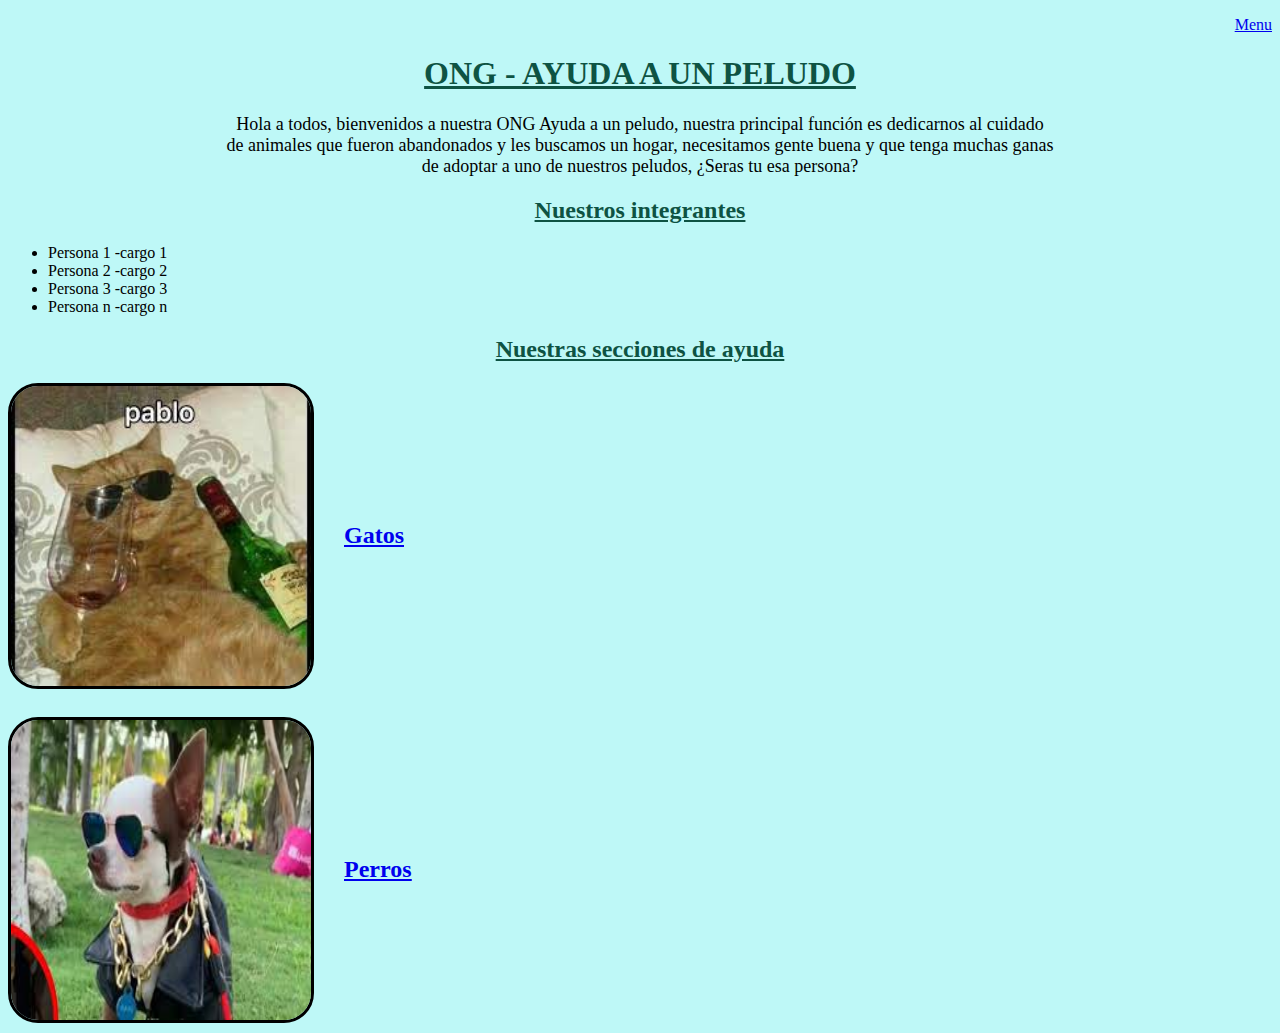
<file: 01/index.html>
<!DOCTYPE html>
<html lang="en">
<head>
    <meta charset="UTF-8">
    <meta name="viewport" content="width=device-width, initial-scale=1.0">
    <title>Ayuda a un peludo</title>
    <link rel="stylesheet" href="./assets/css/styles.css">
    </head>
<body>
    <p class="volver"><a href="../02/index.html">Menu</a></p>    
    <h1 class="color-h1">ONG - AYUDA A UN PELUDO</h1>

    <p class="centrar">Hola a todos, bienvenidos a nuestra ONG Ayuda a un peludo, nuestra principal función es dedicarnos al cuidado <br>
        de animales que fueron abandonados y les buscamos un hogar, necesitamos gente buena y que tenga muchas ganas <br>
        de adoptar a uno de nuestros peludos, ¿Seras tu esa persona?</p>
    
    <h2 class="color-centrar">Nuestros integrantes</h2>
    <ul>
        <li>Persona 1 -cargo 1</li>
        <li>Persona 2 -cargo 2</li>
        <li>Persona 3 -cargo 3</li>
        <li>Persona n -cargo n</li>
    </ul>

    <h2 class="color-centrar"> Nuestras secciones de ayuda</h2>

    <div class="contenedor">
        <img class="gatos" src="./assets/img/Gato_pablo.jpg" alt="Gatote">
        <div class="texto-derecha1">
            <p class="cambio-texto"><a href="./gatos.html">Gatos</a></p>
        </div>
    </div>
    <br>
    <div class="contenedor">
        <img class="perros" src="./assets/img/Perro_niña.jpg" alt="Foto de niña(perro1)">
        <div class="texto-derecha1">
            <p class="cambio-texto"><a href="./perros.html">Perros</a></p>
        </div>
    </div>

</body>
</html>
</file>
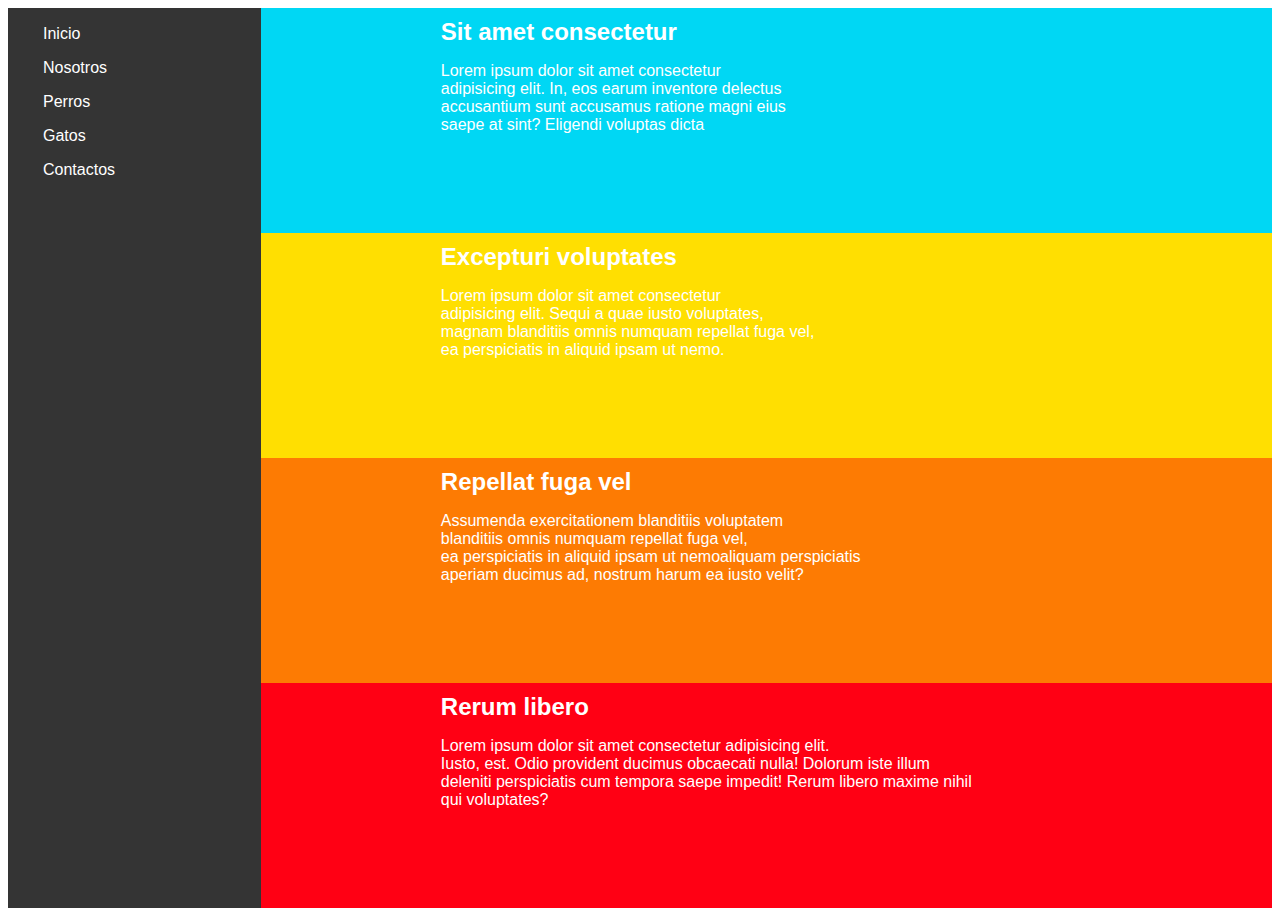
<file: 02/index.html>
<!DOCTYPE html>
<html lang="en">
<head>
    <meta charset="UTF-8">
    <meta name="viewport" content="width=device-width, initial-scale=1.0">
    <title>Ayuda a un peludo</title>
    <link rel="stylesheet" href="./assets/css/styles.css">
</head>
<body>
    <div class="menu">
        <p ><a class="color-font" href="../01/index.html">Inicio</a></p>
        <p ><a class="color-font" href="">Nosotros</a></p>
        <p ><a class="color-font" href="../01/perros.html">Perros</a></p>
        <p ><a class="color-font" href="../01/gatos.html">Gatos</a></p>
        <p ><a class="color-font" href="">Contactos</a></p>

    </div>

    <div class="contenedor">
        <div class="contenedor-25" style="background-color: rgba(0,215,244,255);">
            <h2>Sit amet consectetur</h2>
            <p class="mover-p">Lorem ipsum dolor sit amet consectetur <br> 
                adipisicing elit. In, eos earum inventore delectus <br> 
                accusantium sunt accusamus ratione magni eius <br> 
                saepe at sint? Eligendi voluptas dicta</p>
        </div> <!-- Fin div -->
        
        <div class="contenedor-25" style="background-color: rgba(255,223,1,255);">
            <h2>Excepturi voluptates</h2>
            <p class="mover-p">Lorem ipsum dolor sit amet consectetur <br> 
                adipisicing elit. Sequi a quae iusto voluptates, <br> 
                magnam blanditiis omnis numquam repellat fuga vel, <br>
                 ea perspiciatis in aliquid ipsam ut nemo.</p>
        </div> <!-- Fin div -->

        <div class="contenedor-25" style="background-color: rgba(253,123,3,255);">
            <h2>Repellat fuga vel</h2>
            <p class="mover-p">Assumenda exercitationem blanditiis voluptatem <br> 
                blanditiis omnis numquam repellat fuga vel, <br>
                ea perspiciatis in aliquid ipsam ut nemoaliquam perspiciatis <br> 
                aperiam ducimus ad, nostrum harum ea iusto velit?</p>
        </div> <!-- Fin div -->

        <div class="contenedor-25" style="background-color: rgba(255,0,20,255);">
            <h2>Rerum libero</h2>
            <p class="mover-p">Lorem ipsum dolor sit amet consectetur adipisicing elit. <br> 
                Iusto, est. Odio provident ducimus obcaecati nulla! Dolorum iste illum <br> 
                deleniti perspiciatis cum tempora saepe impedit! Rerum libero maxime nihil <br> 
                qui voluptates?</p>
        </div> <!-- Fin div -->

    </div>

</body>
</html>
</file>
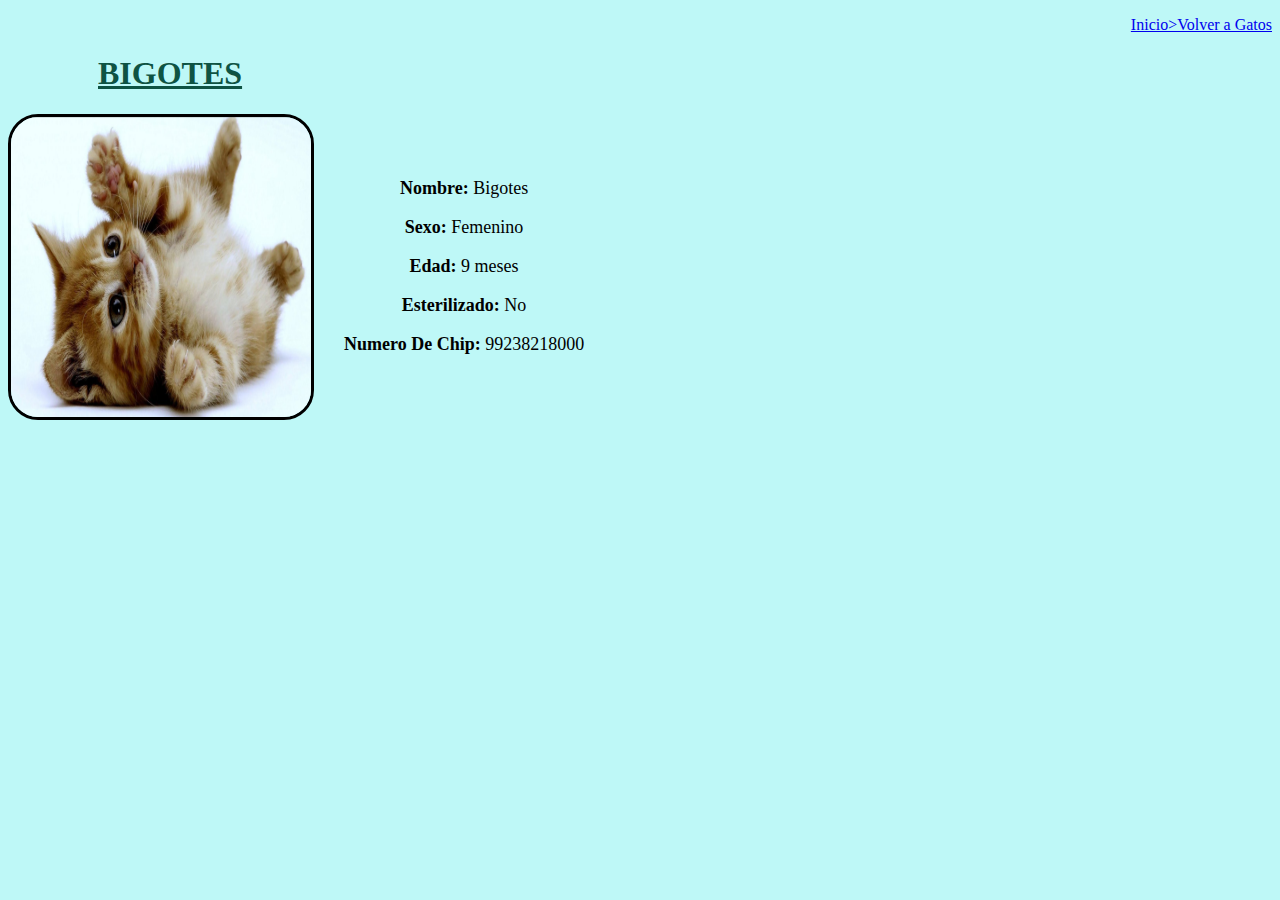
<file: 01/g_bigotes.html>
<!DOCTYPE html>
<html lang="en">
<head>
    <meta charset="UTF-8">
    <meta name="viewport" content="width=device-width, initial-scale=1.0">
    <title>Bigotes</title>
    <link rel="stylesheet" href="./assets/css/styles.css">
</head>
<body>
    <p class="volver"><a href="./gatos.html">Inicio>Volver a Gatos</a></p>
    <h1 class="cambio-color">BIGOTES</h1>

    <div class="contenedor">
        <img class="gatos" src="./assets/img/gato_bigote.png" alt="gato1">
        <div class="texto-derecha1">
            <p class="formato-texto-ficha"> <strong>Nombre:</strong> Bigotes</p>
            <p class="formato-texto-ficha"> <strong>Sexo:</strong> Femenino</p>
            <p class="formato-texto-ficha"> <strong>Edad:</strong> 9 meses</p>
            <p class="formato-texto-ficha"> <strong>Esterilizado:</strong> No</p>
            <p class="formato-texto-ficha"> <strong>Numero De Chip:</strong> 99238218000</p>
        </div>
    </div>

</body>
</html>
</file>
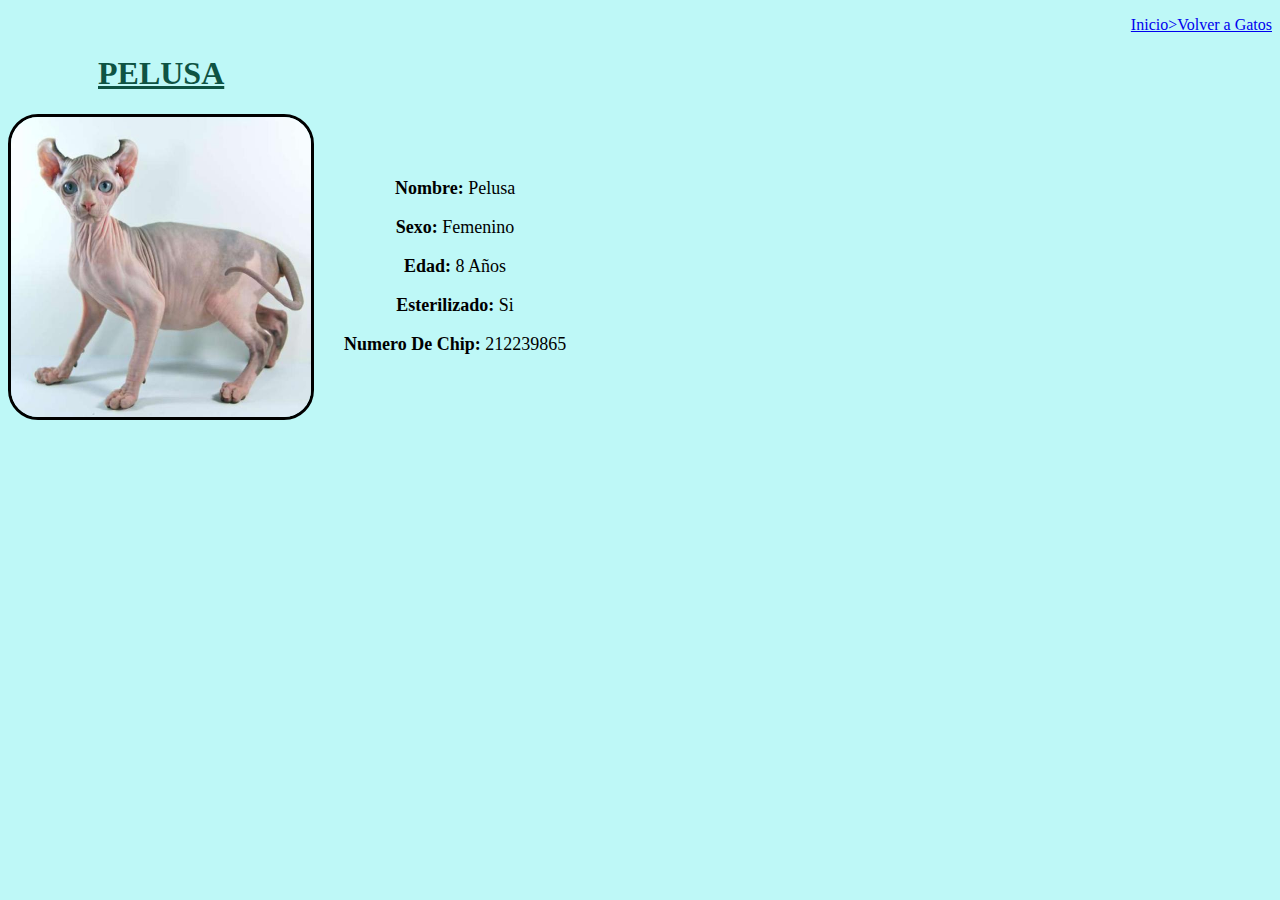
<file: 01/g_pelusa.html>
<!DOCTYPE html>
<html lang="en">
<head>
    <meta charset="UTF-8">
    <meta name="viewport" content="width=device-width, initial-scale=1.0">
    <title></title>
    <link rel="stylesheet" href="./assets/css/styles.css">
</head>
<body>
    <p class="volver"><a href="./gatos.html">Inicio>Volver a Gatos</a></p>

    <h1 class="cambio-color">PELUSA</h1>

    <div class="contenedor">
        <img class="gatos" src="./assets/img/gato_pelusa.jpg" alt="gato2">
        <div class="texto-derecha1">
            <p class="formato-texto-ficha"> <strong>Nombre:</strong> Pelusa</p>
            <p class="formato-texto-ficha"> <strong>Sexo:</strong> Femenino</p>
            <p class="formato-texto-ficha"> <strong>Edad:</strong> 8 Años</p>
            <p class="formato-texto-ficha"> <strong>Esterilizado:</strong> Si</p>
            <p class="formato-texto-ficha"> <strong>Numero De Chip:</strong> 212239865</p>
        </div>
    </div>



</body>
</html>
</file>
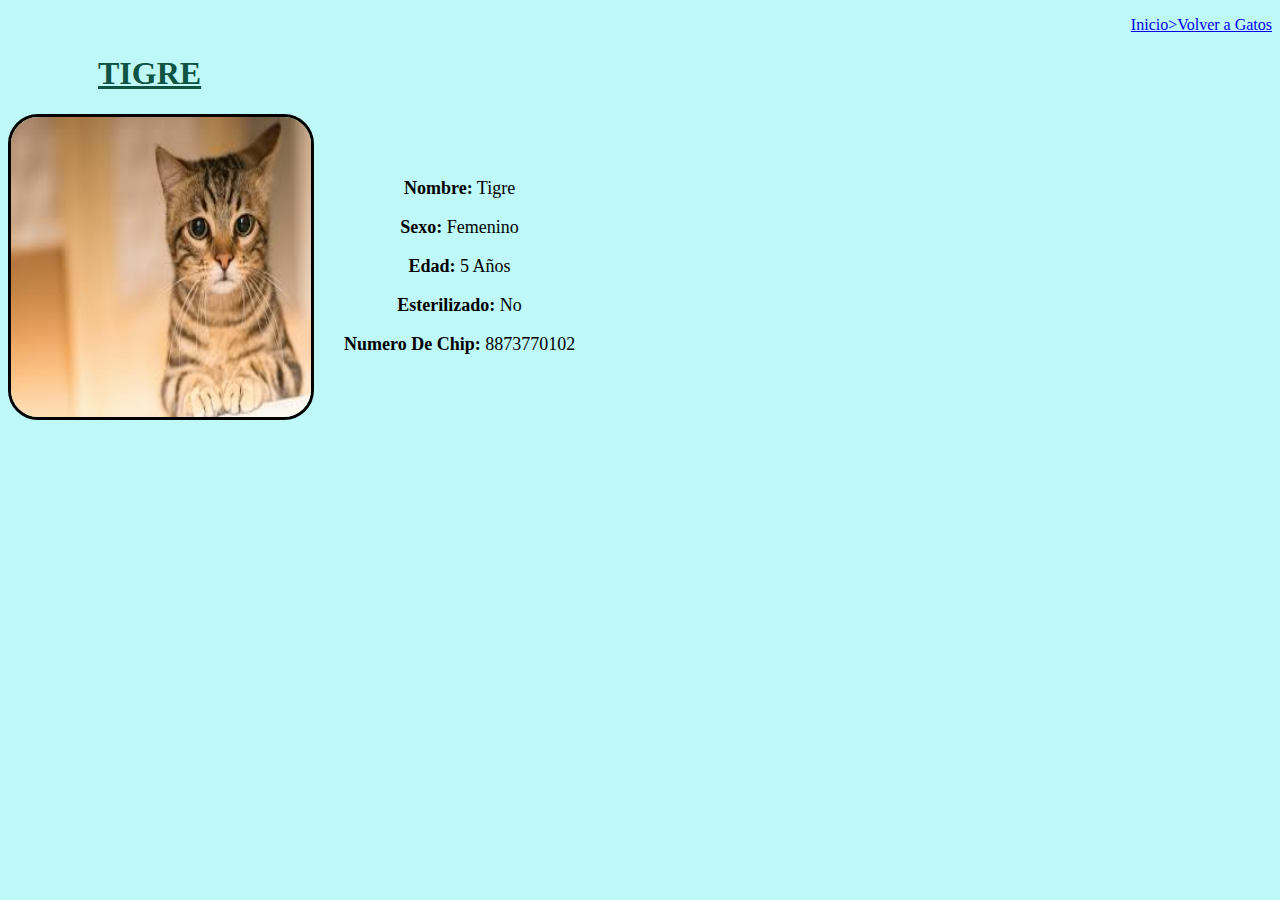
<file: 01/g_tigre.html>
<!DOCTYPE html>
<html lang="en">
<head>
    <meta charset="UTF-8">
    <meta name="viewport" content="width=device-width, initial-scale=1.0">
    <title>Document</title>
    <link rel="stylesheet" href="./assets/css/styles.css">
</head>
<body>
    <p class="volver"><a href="./gatos.html">Inicio>Volver a Gatos</a></p>
    <h1 class="cambio-color">TIGRE</h1>

    <div class="contenedor">
        <img class="gatos" src="./assets/img/gato_tigre.jpg" alt="gato3">
        <div class="texto-derecha1">
            <p class="formato-texto-ficha"> <strong>Nombre:</strong> Tigre</p>
            <p class="formato-texto-ficha"> <strong>Sexo:</strong> Femenino</p>
            <p class="formato-texto-ficha"> <strong>Edad:</strong> 5 Años</p>
            <p class="formato-texto-ficha"> <strong>Esterilizado:</strong> No</p>
            <p class="formato-texto-ficha"> <strong>Numero De Chip:</strong> 8873770102</p>
        </div>
    </div>

</body>
</html>
</file>
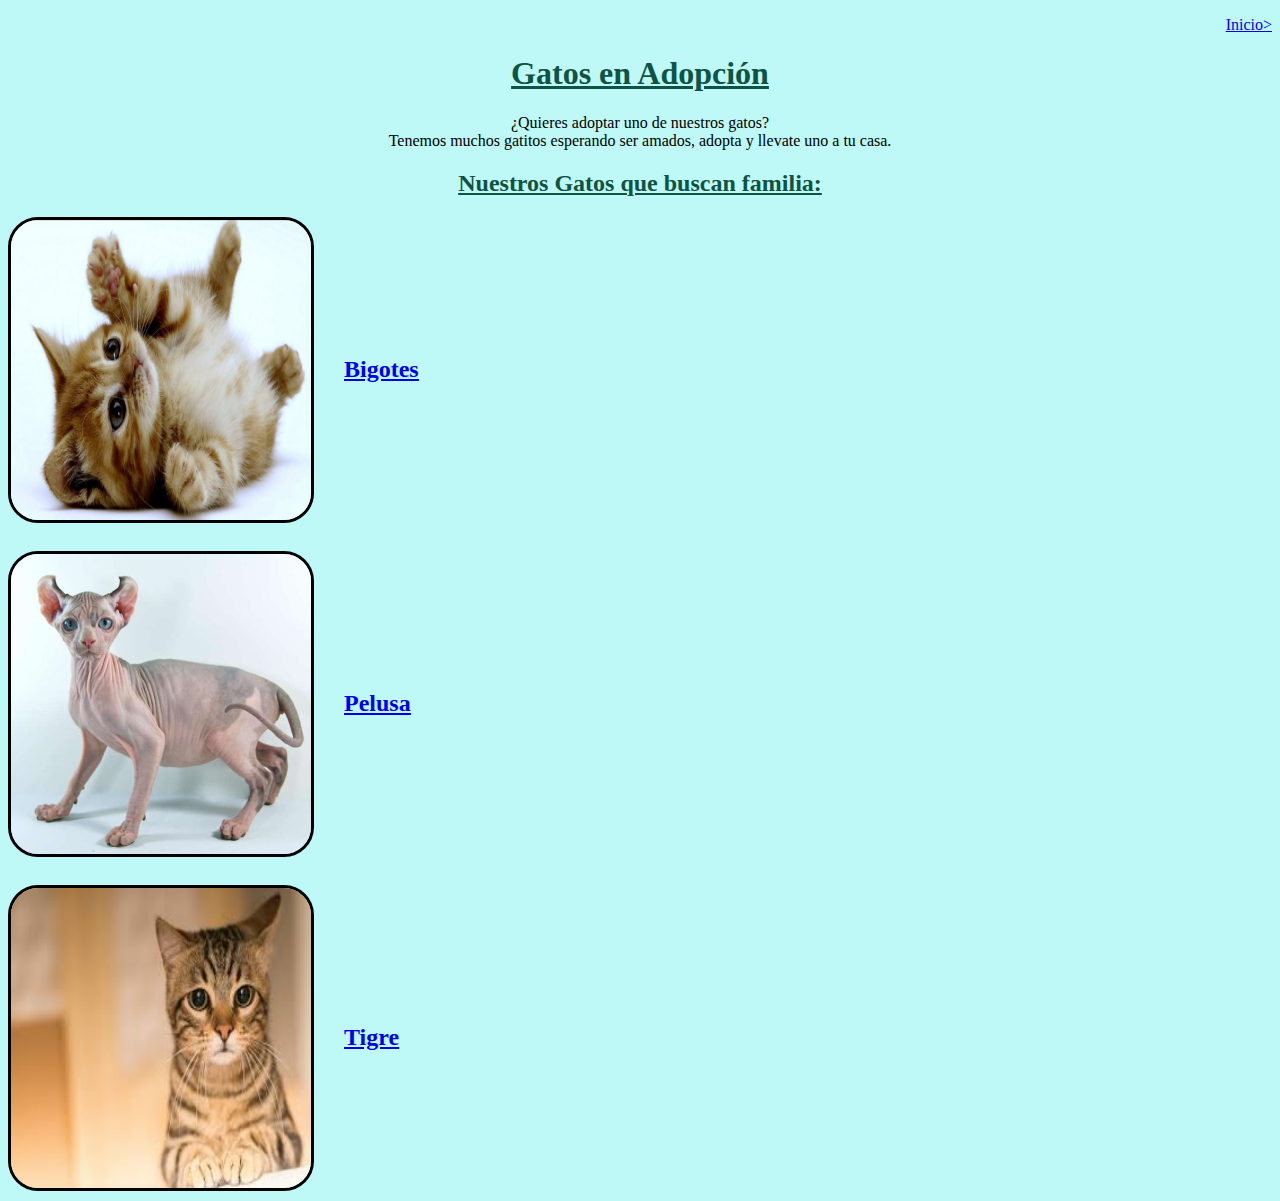
<file: 01/gatos.html>
<!DOCTYPE html>
<html lang="en">
<head>
    <meta charset="UTF-8">
    <meta name="viewport" content="width=device-width, initial-scale=1.0">
    <title>Ayuda a un peludo</title> 
    <link rel="stylesheet" href="./assets/css/styles.css">
</head>
<body>
    <p class="volver"><a href="./index.html">Inicio></a></p>

    <h1 class="color-h1">Gatos en Adopción</h1>

    <p class="texto">¿Quieres adoptar uno de nuestros gatos? <BR>Tenemos muchos gatitos esperando ser amados, adopta y llevate uno a tu casa.</p>

    <h2 class="color-centrar">Nuestros Gatos que buscan familia:</h2>

    <div class="contenedor">
        <img class="gatos" src="./assets/img/gato_bigote.png" alt="GATO 1">
        <div class="texto-derecha1">
            <p class="cambio-texto"><a href="./g_bigotes.html">Bigotes</a></p>
        </div>
    </div>
    <br>
    <div class="contenedor">
        <img class="gatos" src="./assets/img/gato_pelusa.jpg" alt="GATO 2">
        <div class="texto-derecha1">
            <p class="cambio-texto"><a href="./g_pelusa.html">Pelusa</a></p>
        </div>
    </div>
    <br>
    <div class="contenedor">
        <img class="gatos" src="./assets/img/gato_tigre.jpg" alt="GATO 3">
        <div class="texto-derecha1">
            <p class="cambio-texto"><a href="./g_tigre.html">Tigre</a></p>
        </div>
    </div>
</body>
</html>
</file>
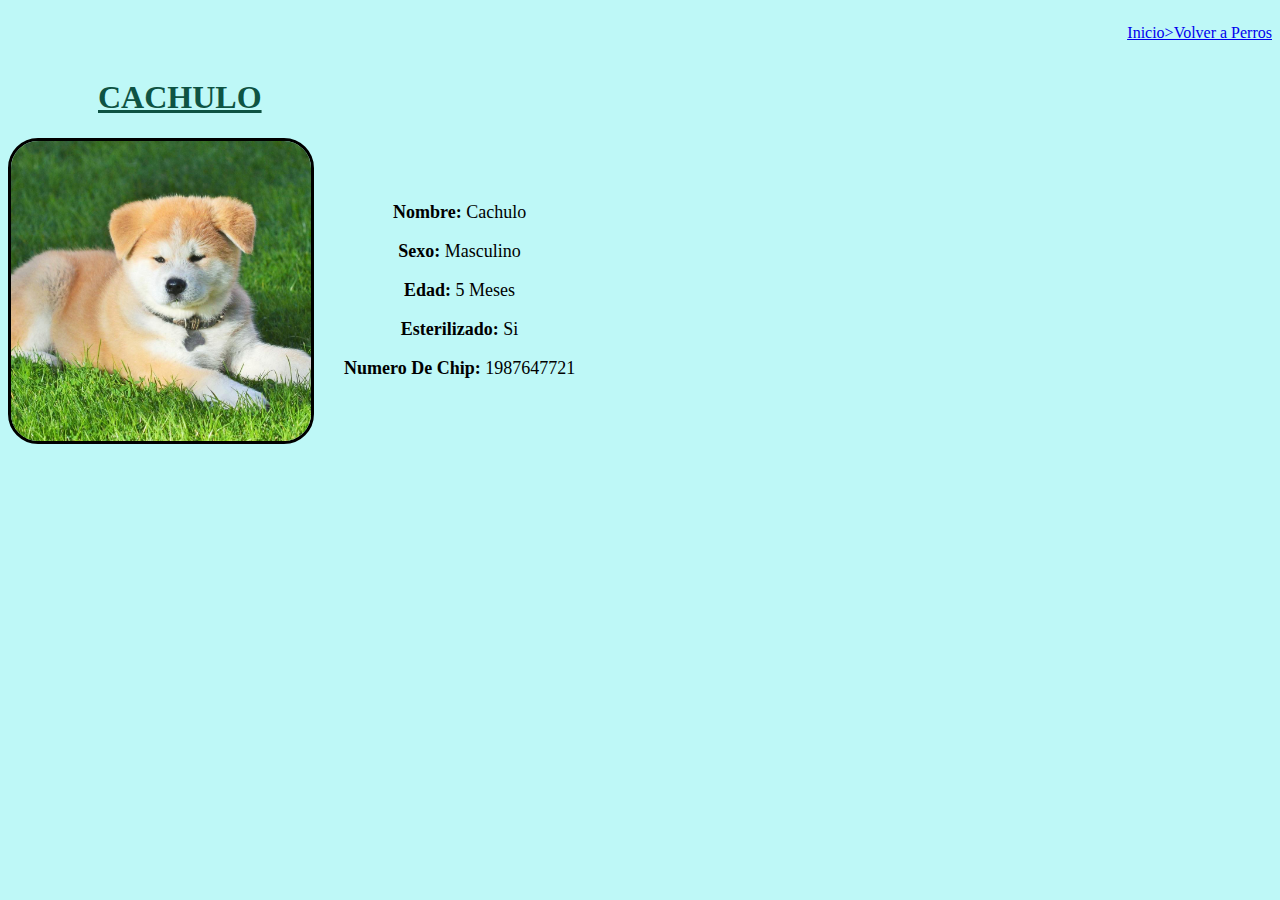
<file: 01/p_cachulo.html>
<!DOCTYPE html>
<html lang="en">
<head>
    <meta charset="UTF-8">
    <meta name="viewport" content="width=device-width, initial-scale=1.0">
    <title>Cachulo</title>
    <link rel="stylesheet" href="./assets/css/styles.css">
</head>
<body>
    <div class="contenedor2"><p class="inicio-color-mover"><a href="./perros.html">Inicio>Volver a Perros</p></a></div>

    <h1 class="cambio-color">CACHULO</h1>
    <div class="contenedor">
        <img class="perros" src="./assets/img/Perro_cachulo.jpg" alt="Foto de Cachulo(perro2)">
        <div class="texto-derecha1">
            <p class="formato-texto-ficha"> <strong>Nombre:</strong> Cachulo</p>
            <p class="formato-texto-ficha"> <strong>Sexo:</strong> Masculino</p>
            <p class="formato-texto-ficha"> <strong>Edad:</strong> 5 Meses</p>
            <p class="formato-texto-ficha"> <strong>Esterilizado:</strong> Si</p>
            <p class="formato-texto-ficha"> <strong>Numero De Chip:</strong> 1987647721</p>
        </div>
    </div>
</body>
</html>
</file>
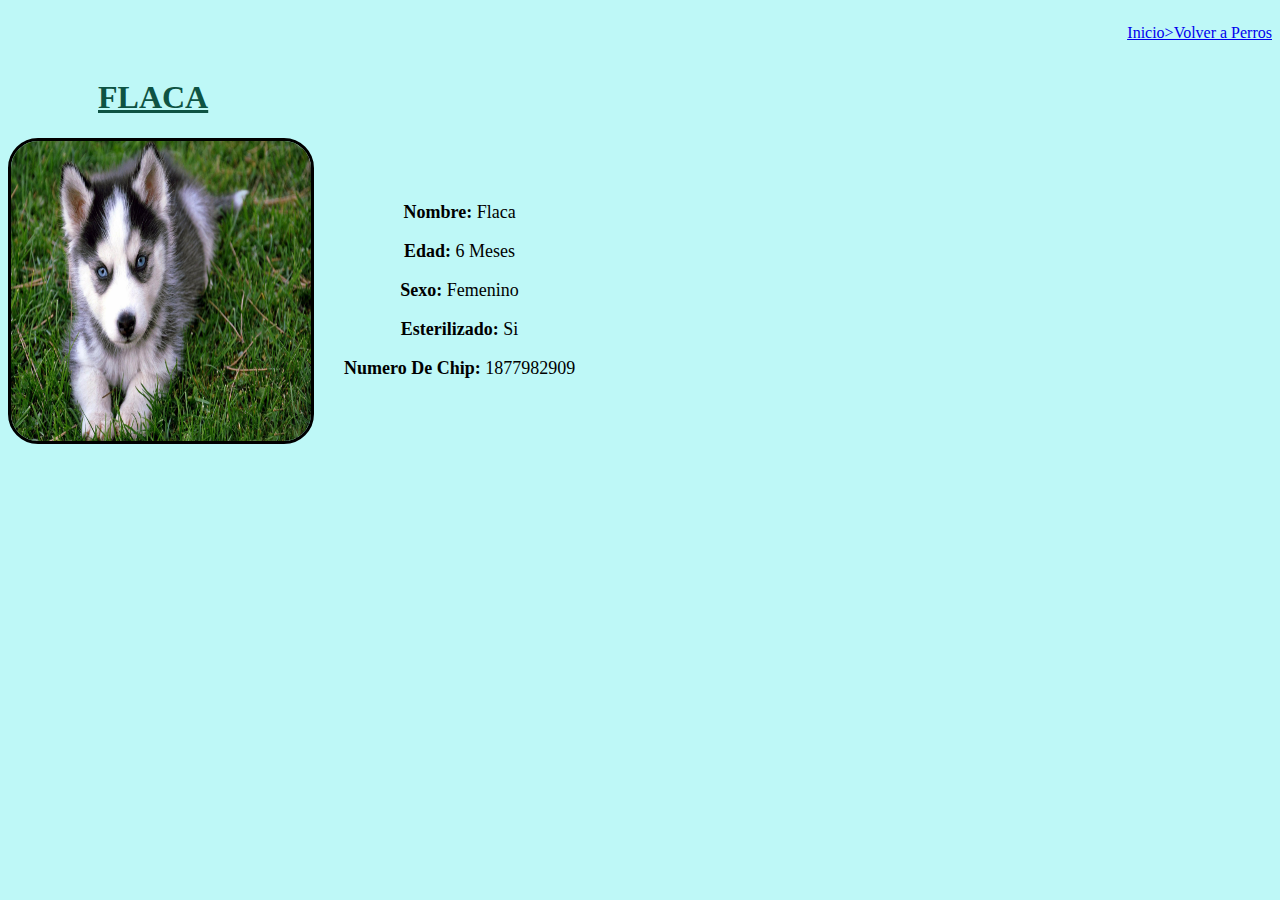
<file: 01/p_flaca.html>
<!DOCTYPE html>
<html lang="en">
<head>
    <meta charset="UTF-8">
    <meta name="viewport" content="width=device-width, initial-scale=1.0">
    <title>Cachulo</title>
    <link rel="stylesheet" href="./assets/css/styles.css">
</head>
<body>
    <div class="contenedor2"><p class="inicio-color-mover"><a href="./perros.html">Inicio>Volver a Perros</p></a></div>

    <h1 class="cambio-color">FLACA</h1>
    <div class="contenedor">
        <img class="perros" src="./assets/img/Perro_flaca.jpg" alt="Foto de Flaca(perro3)">
        <div class="texto-derecha1">
            <p class="formato-texto-ficha"> <strong>Nombre:</strong> Flaca</p>
            <p class="formato-texto-ficha"> <strong>Edad:</strong> 6 Meses</p>
            <p class="formato-texto-ficha"> <strong>Sexo:</strong> Femenino</p>
            <p class="formato-texto-ficha"> <strong>Esterilizado:</strong> Si</p>
            <p class="formato-texto-ficha"> <strong>Numero De Chip:</strong> 1877982909</p>
        </div>
    </div>
</body>
</html>
</file>
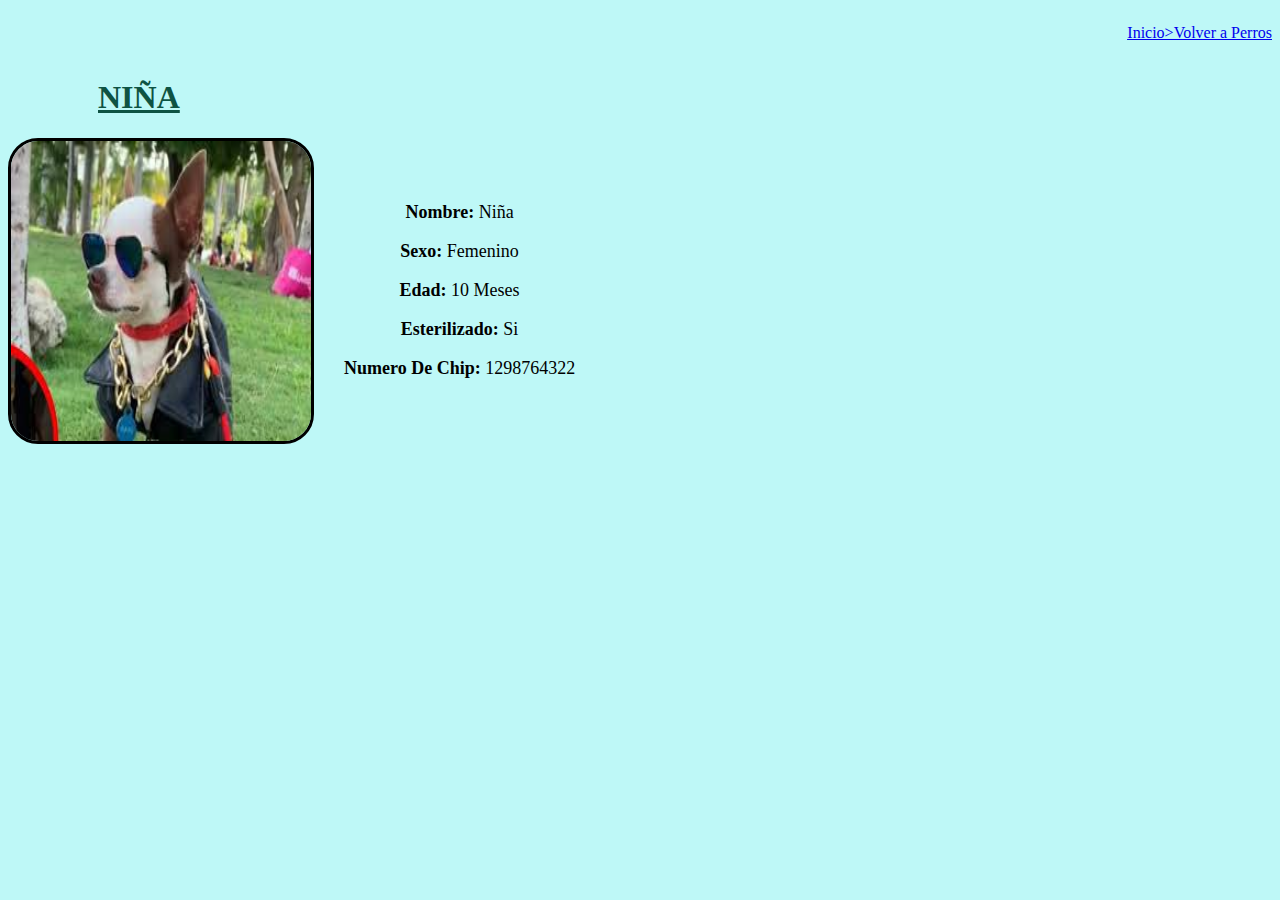
<file: 01/p_niña.html>
<!DOCTYPE html>
<html lang="en">
<head>
    <meta charset="UTF-8">
    <meta name="viewport" content="width=device-width, initial-scale=1.0">
    <title>Niña</title>
    <link rel="stylesheet" href="./assets/css/styles.css">
</head>
<body>
    <div class="contenedor2"><p class="inicio-color-mover"><a href="./perros.html">Inicio>Volver a Perros</p></a></div>

    <h1 class="cambio-color">NIÑA</h1>
    <div class="contenedor">
        <img class="perros" src="./assets/img/Perro_niña.jpg" alt="Foto de niña(perro1)">
        <div class="texto-derecha1">
            <p class="formato-texto-ficha"> <strong>Nombre:</strong> Niña</p>
            <p class="formato-texto-ficha"> <strong>Sexo:</strong> Femenino</p>
            <p class="formato-texto-ficha"> <strong>Edad:</strong> 10 Meses</p>
            <p class="formato-texto-ficha"> <strong>Esterilizado:</strong> Si</p>
            <p class="formato-texto-ficha"> <strong>Numero De Chip:</strong> 1298764322</p>
        </div>
    </div>
</body>
</html>
</file>
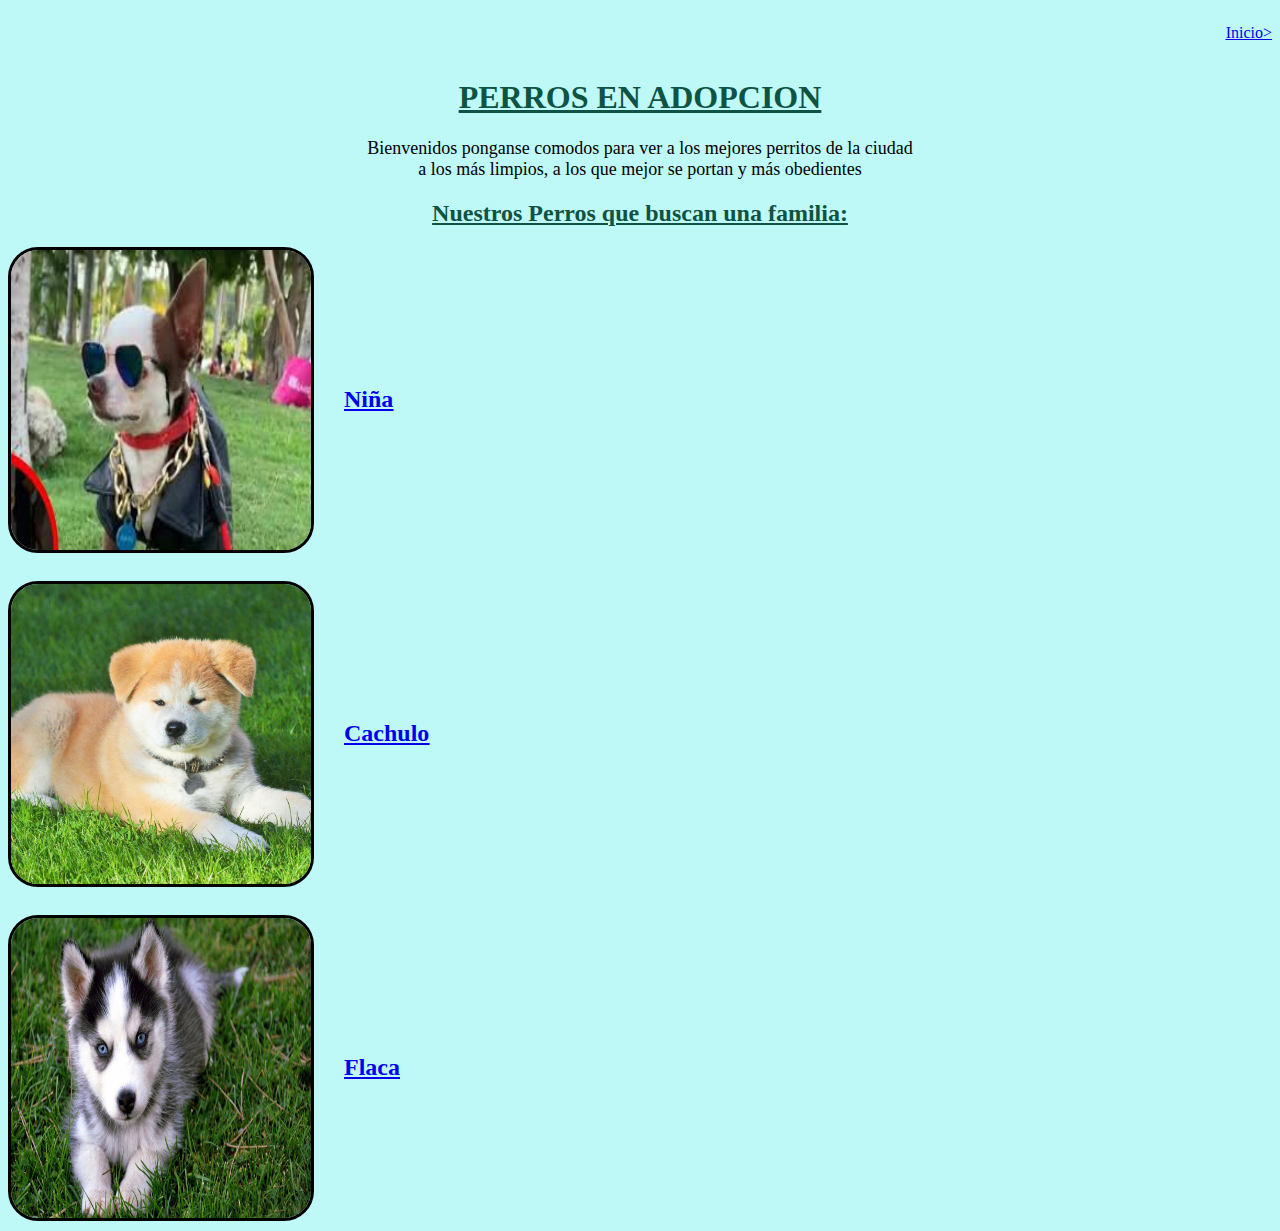
<file: 01/perros.html>
<!DOCTYPE html>
<html lang="en">
<head>
    <meta charset="UTF-8">
    <meta name="viewport" content="width=device-width, initial-scale=1.0">
    <title>Perros adopcion</title>
    <link rel="stylesheet" href="./assets/css/styles.css">
</head>
<body>
    <div class="contenedor2"><p class="inicio-color-mover"><a href="./index.html">Inicio></p></a></div>

    <h1 class="color-h1">PERROS EN ADOPCION</h1>

    <p class="centrar">Bienvenidos ponganse comodos para ver a los mejores perritos de la ciudad <br>
    a los más limpios, a los que mejor se portan y más obedientes
    </p>

    <h2 class="color-centrar">Nuestros Perros que buscan una familia: </h2>
    
    <div class="contenedor">
        <img class="perros" src="./assets/img/Perro_niña.jpg" alt="Foto de perro1">
        <div class="texto-derecha1">
            <p class="cambio-texto"><a href="./p_niña.html">Niña</a></p>
        </div>
    </div>
    <br>
    <div class="contenedor">
        <img class="perros" src="./assets/img/Perro_cachulo.jpg" alt="Foto de perro2">
        <div class="texto-derecha1">
            <p class="cambio-texto"><a href="./p_cachulo.html">Cachulo</a></p>
        </div>
    </div>
    <br>
    <div class="contenedor">
        <img class="perros" src="./assets/img/Perro_flaca.jpg" alt="Foto de perro3">
        <div class="texto-derecha1">
            <p class="cambio-texto"><a href="./p_flaca.html">Flaca</a></p>
        </div>
    </div>
</body>
</html>
</file>
<file: 01/assets/css/styles.css>
body{
    background-color: rgb(190, 248, 247);
}

.color-h1{
    text-align: center;
    color: rgb(14, 83, 67);
    text-decoration: underline;
    
}

.color-centrar{
    text-align: center;
    color: rgb(14, 83, 67);
    text-decoration: underline;
}

.centrar{
    text-align: center;
    font-size: large;
}

.contenedor{
    display: flex;
    align-items: center;
    margin-bottom: 10px;
}
.contenedor2{
    display: flex;
}

.texto-derecha1{
    margin-left: 30px;
    text-align: center;
}

.cambio-texto{
    font-weight: bold;
    font-size: x-large;
    color:blue ;
    text-decoration:underline;
}

.inicio-color-mover{
    color:blue ;
    text-decoration:underline;
    margin-left: auto;
}

.formato-texto-ficha{
    font-weight: 500;
    font-size: large;
}
.gatos{
    width: 300px;
    height: 300px;
    border-radius: 30px;
    border: 3px solid black ; 
}

.perros{
    width: 300px;
    height: 300px;
    border-radius: 30px;
    border: 3px solid black ; 

}
.titulo{
    text-align: center;
    text-decoration: underline;
    color: rgb(3, 3, 68);
}

.texto{
    text-align: center;
}

.texto2{
    color: rgb(3, 3, 68);
    text-decoration: underline;
}

.volver{
    text-align: right;
}

.texto3{
    margin-left: 30px;
    text-align: center;
}

.cambio-color{
    color: rgb(14, 83, 67);
    text-decoration: underline;
    margin-left: 90px;
}
</file>
<file: 02/assets/css/styles.css>
.menu{
    width: 20%;
    float: left;
    background-color: rgba(52,52,52,255);
    height: 100vh;
}

.color-font{
    color: white;
    font-family: sans-serif;
    padding: .5px 35px .5px 35px;
    text-decoration: none;
}

.contenedor{
    width: 80%;
    float: left;
    height: 100vh;
}

.contenedor-25{
    width: 100%;
    height: 25%;
    box-sizing: border-box;
}

h2{
    margin: 0%;
    padding-left: 180px;
    padding-top: 10px;
    color: white;
    font-family: sans-serif;
}
.mover-p{
    padding-left: 180px;
    color: white;
    font-family: sans-serif;
}

.color-font:hover{
    color: gray;
    transition: .2s ease-in;
    cursor: pointer;
    font-family: sans-serif;
}
</file>
